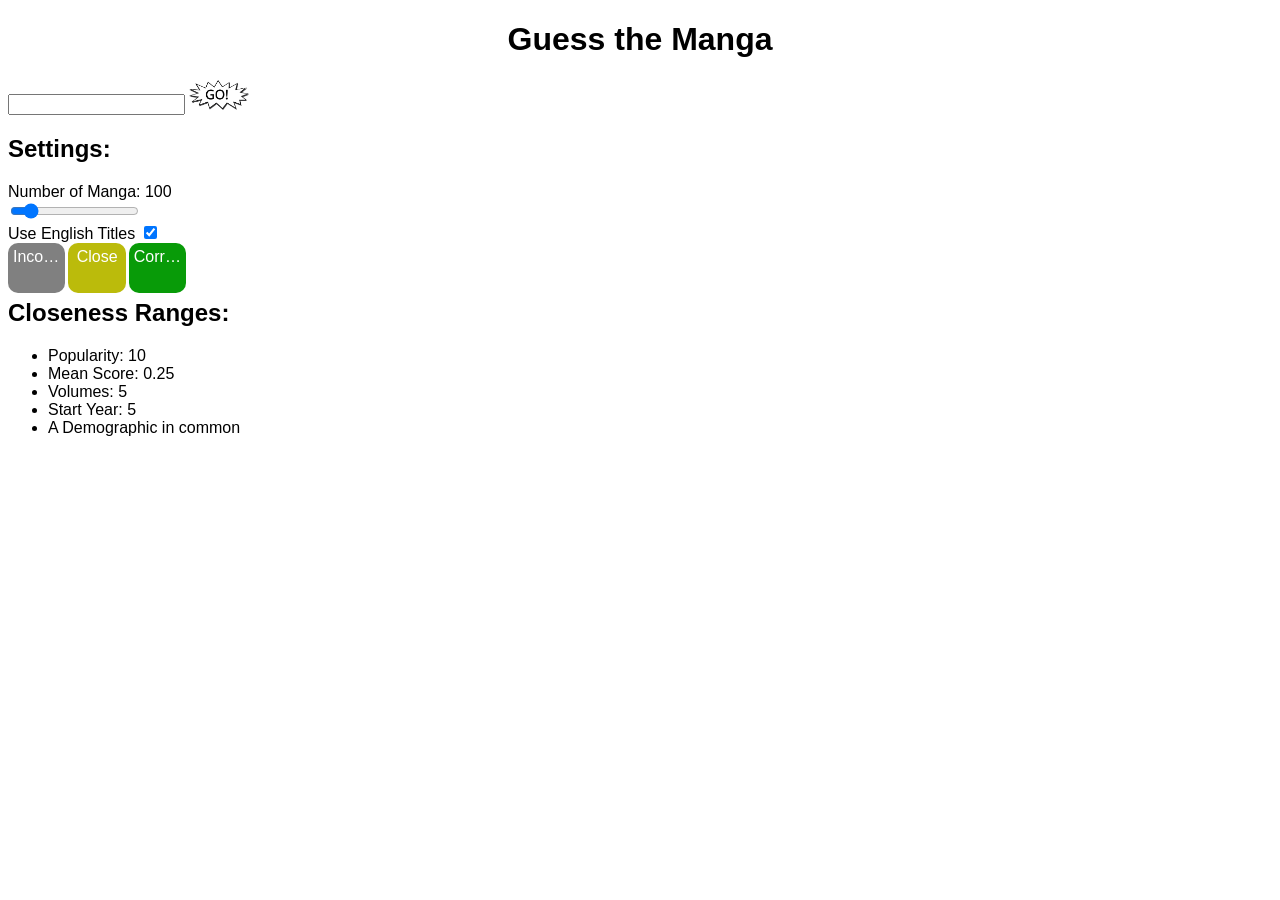
<file: index.html>
<!DOCTYPE html>
<html>

<head>
    <link rel="stylesheet" href="css/DD_manga_style.css">
    <meta name="viewport" content="width=device-width, initial-scale=1.0">

    <link rel="icon" type="image/png" href="images/favicon/favicon-96x96.png" sizes="96x96" />
    <link rel="icon" type="image/svg+xml" href="images/favicon/favicon.svg" />
    <link rel="shortcut icon" href="images/favicon/favicon.ico" />
    <link rel="apple-touch-icon" sizes="180x180" href="images/favicon/apple-touch-icon.png" />
    <link rel="manifest" href="images/favicon/site.webmanifest" />
</head>

<body>

    <title> Guess the Manga </title>

    <center>
        <h1>
            Guess the Manga
        </h1>
    </center>

    <element id="submitPanel">
        <input list="titleOptions" type="text" id="title-box"></input>
        <datalist id="titleOptions">
            
        </datalist>

        <button id="submitButton"> <!----Submit --->
            
        </button>

        <h2>
            Settings:
        </h2>

        <label for="countSlider">
            Number of Manga: <output id="sliderValue">100</output>
        </label>
        <br>
        <input
            type="range" 
            id="countSlider" 
            min="50"
            max="500"
            value="100"
            step="50"/> 
        
        <br>

        <label for="englishCheckBox">
            Use English Titles
        </label>
        <input type="checkbox" id="englishCheckBox" checked>

        <br>

        <element class="answers-category">
            Incorrect
        </element>
        <element class="answers-category close">
            Close
        </element>
        <element class="answers-category correct">
            Correct
        </element>

        <br>
        <br>

        <h2>
            Closeness Ranges:
        </h2>
        <ul>
            <li>
                Popularity: 10
            </li>
            <li>
                Mean Score: 0.25
            </li>
            <li>
                Volumes: 5
            </li>
            <li>
                Start Year: 5
            </li>
            <li>
                A Demographic in common
            </li>
        </ul>
        
    </element>


    <element id="answers-panel">
    
    </element>

    <script src="js/DD_manga_game_prog.js"></script>
</body>

    
</html>
</file>
<file: css/DD_manga_style.css>
/*
Format {
Size
Shape
Position
Color
Text
Function
}
*/


*{
    max-width: 100%;
    position: relative;
    font-family: sans-serif;
}

body {
    /*background-image: url("../images/manga_game_background.png");*/
    background-size: cover;
}

#title-box {
    font-family: sans-serif;
}

#title-box:focus{
    outline: 10px;
    outline-color: darkred;
    box-shadow: 0px 0px 5px darkred;
}

.vertical-center {
    position: relative;
    top: 50%;
    -ms-transform: translateY(-50%);
    transform: translateY(-50%);
}

h2 {
    display: block;
}

.category-text {
    align-self: center;
}

#answers-panel {
    width: 75%;
    height: 100%;

    float: right;
}

.answers-box {
    min-height: 60px;
    width: 100%;
}

#submitPanel {
    max-width: 25%;
    width: 25%;

    /*background-color: rgba(95, 0, 95, 0.75);*/
    
    border-radius: 5px;

    display: block;
    float: left;
}

/* Defaults to incorrect grey color */
.answers-category {
    width: 15%;
    min-height: 40px;
    
    overflow: hidden;
    white-space: nowrap;
    text-overflow: ellipsis;
    margin-right: 3px;
    border-radius: 10px;
    padding: 5px;
    
    float: left;

    color: white;
    background-color: gray;

    text-align: center;
    p {display: block;}
}

.correct {background-color: rgb(8, 155, 8);}

.close {background-color: rgb(187, 187, 11);}

div.triangle-up {
    width: 0;
    height: 0;

    border-left: 10px solid transparent;
	border-right: 10px solid transparent;
	border-bottom: 10px solid #ffffff;

    float: left;
}

div.triangle-down {
    width: 0;
    height: 0;

    border-left: 10px solid transparent;
	border-right: 10px solid transparent;
	border-top: 10px solid #ffffff;

    float: left;
}


turn-counter {
    height: 50px;
    width: 50px;

    border-top-left-radius: 50%;
    border-bottom-left-radius: 50%;
    
    float: left;

    background-color: lightblue;
    color: white;

    font-size: larger;
    text-align: center;
    line-height: 50px;    
}

.shift-down-class {
    animation-name: shift-down;
    animation-duration: 5s;
}

@keyframes shift-down {
    0% {top:0px}
    10% {top: 60px}
}

.flip-up-class {
    animation-name: flip-up;
    animation-duration: 500ms;
    animation-timing-function: ease;
}

@keyframes flip-up {
    0% {transform: perspective(800px) rotateX(0);}
    100% {transform: perspective(800px) rotateX(360deg);}

}

#overlay {
    position: fixed; /* Sit on top of the page content */
    display: block; /* Hidden by default */
    width: 100%; /* Full width (cover the whole page) */
    height: 100%; /* Full height (cover the whole page) */
    top: 0;
    left: 0;
    right: 0;
    bottom: 0;
    /*background-color: rgba(0,0,0, 0);*/ /* Black background with opacity */
    z-index: 2; /* Specify a stack order in case you're using a different order for other elements */
}

@keyframes fade-in {
    0% {background-color: rgba(0,0,0,0);}
    100% {background-color: rgba(0,0,0,0.5);}
}

.on {
    background-color: rgba(0,0,0,0.5);
    justify-content: center;
    align-items: center;
    animation-name: fade-in;
    animation-duration: 2s;
}

.end-img {
    /*
    position: relative;
    margin-left: auto;
    margin-right: auto;
    */
    position: fixed;
    top: 20%;
    right: 80%;
    animation-name: img-appear;
    animation-duration: 3s;
}

@keyframes img-appear {
    0% {opacity: 0;}
    /*100% {}*/
}

.goButton {
    width: 50px;
    height: 20px;
}

button#submitButton {
    width: 60px;
    height: 30px;

    border: none;

    background-image: url("../images/GoButton.png");
    background-color: transparent;
    background-size: cover;

    cursor: pointer;
}

button#submitButton:hover {
    background-image: url("../images/GoButton-hover.png");
}

@media (max-width: 600px) {
    #answers-panel {
        width: 100%;
    }

    #submitPanel {
    max-width: 100%;
    width: 100%;

    /*background-color: rgba(95, 0, 95, 0.75);*/
    
    border-radius: 5px;

    display: block;
    }

    .answers-category {
    width: 31%;
    min-height: 40px;
    
    overflow: hidden;
    white-space: wrap;
    /*text-overflow: ellipsis;*/
    margin-right: 0.7%;
    border-radius: 10px;
    padding: 3px;
    
    float: left;

    color: white;
    background-color: gray;

    text-align: center;
    p {display: block;}
    }

    .correct {background-color: rgb(8, 155, 8);}

    .close {background-color: rgb(187, 187, 11);}

    .end-img {
    align-self: center;
    justify-content: center;
    right: 40%;
    animation-name: img-appear;
    animation-duration: 3s;
    }

    turn-counter {
        height: 20px;
        width: 100%;

        padding-top: 10px;
        border-top-left-radius: 20px;
        border-top-right-radius: 20px;
        border-bottom-left-radius: 0%;
        
        background-color: lightblue;
        color: white;

        font-size: larger;
        text-align: center;
        line-height: 10px;
    }
}
</file>
